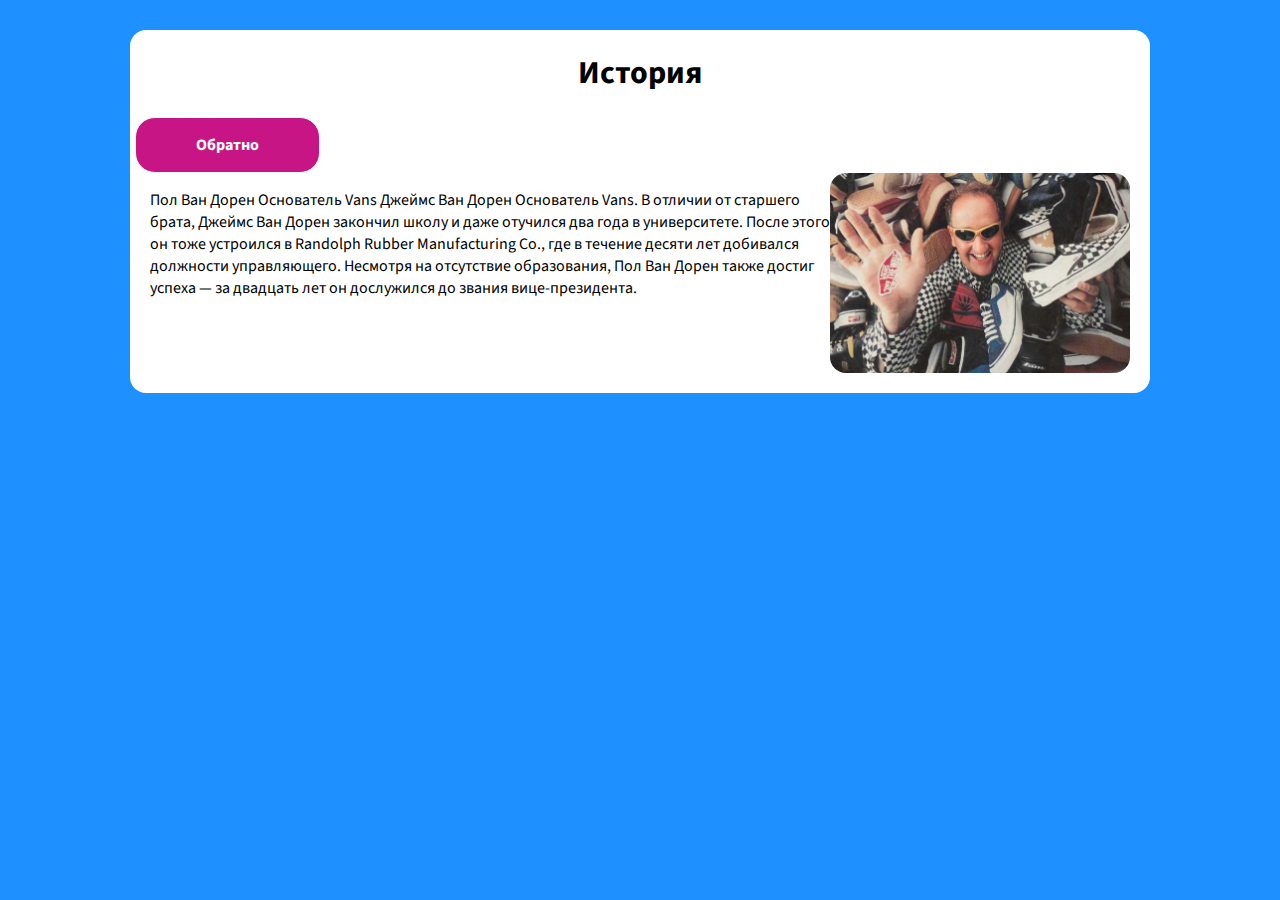
<file: index2.html>
<!DOCTYPE html>
<html lang="en">
<head>
	<meta charset="UTF-8">
	<meta name="viewport" content="width=device-width, initial-scale=1.0">
	<link href="https://fonts.googleapis.com/css2?family=Source+Sans+3&display=swap" rel="stylesheet">
	<link rel="stylesheet" type="text/css" href="style2.css">
    <title>ягуар</title>
</head>
<body>
<div class="main">
	 <center><h1> История </h1></center>
 	<a href="index.html"> Обратно</a>
    <div class="main_osnova">
	<p> Пол Ван Дорен
Основатель Vans
Джеймс Ван Дорен
Основатель Vans.
В отличии от старшего брата, Джеймс Ван Дорен закончил школу и даже отучился два года в университете. После этого он тоже устроился в Randolph Rubber Manufacturing Co., где в течение десяти лет добивался должности управляющего. Несмотря на отсутствие образования, Пол Ван Дорен также достиг успеха — за двадцать лет он дослужился до звания вице-президента.</p>
	<p> </p>
	<img src="img/1.jpeg" alt="ягуар" class="img_osnova">
	</div>
</div>
</body>
</html>
</file>
<file: style2.css>
body {
	background-color: dodgerblue;
	font-family: 'Source Sans 3', sans-serif;
}
.main {
	background-color:white;
	margin: auto;
	margin-top: 30px;
	width: 980px;
	padding: 20px;
	border-radius: 16px;
	
}
h1{
	margin-top: 0;
}
img{
	width: 100%;
	border-radius: 16px;
}
.main_osnova{
	display: flex;

}
.img_osnova{
	width:300px;
}
a{
	border-color: #C71585;
    background: #C71585;
    color:white;
    text-decoration: none;
    font-size: 1rem;
    font-weight: 700;
    border: 1px solid #FFFFFF;
    border-radius: 20px;
    padding: 16px 60px;
    display: inline-block;
    margin: 0 15px;
    margin-left:-15px;
}
</file>
